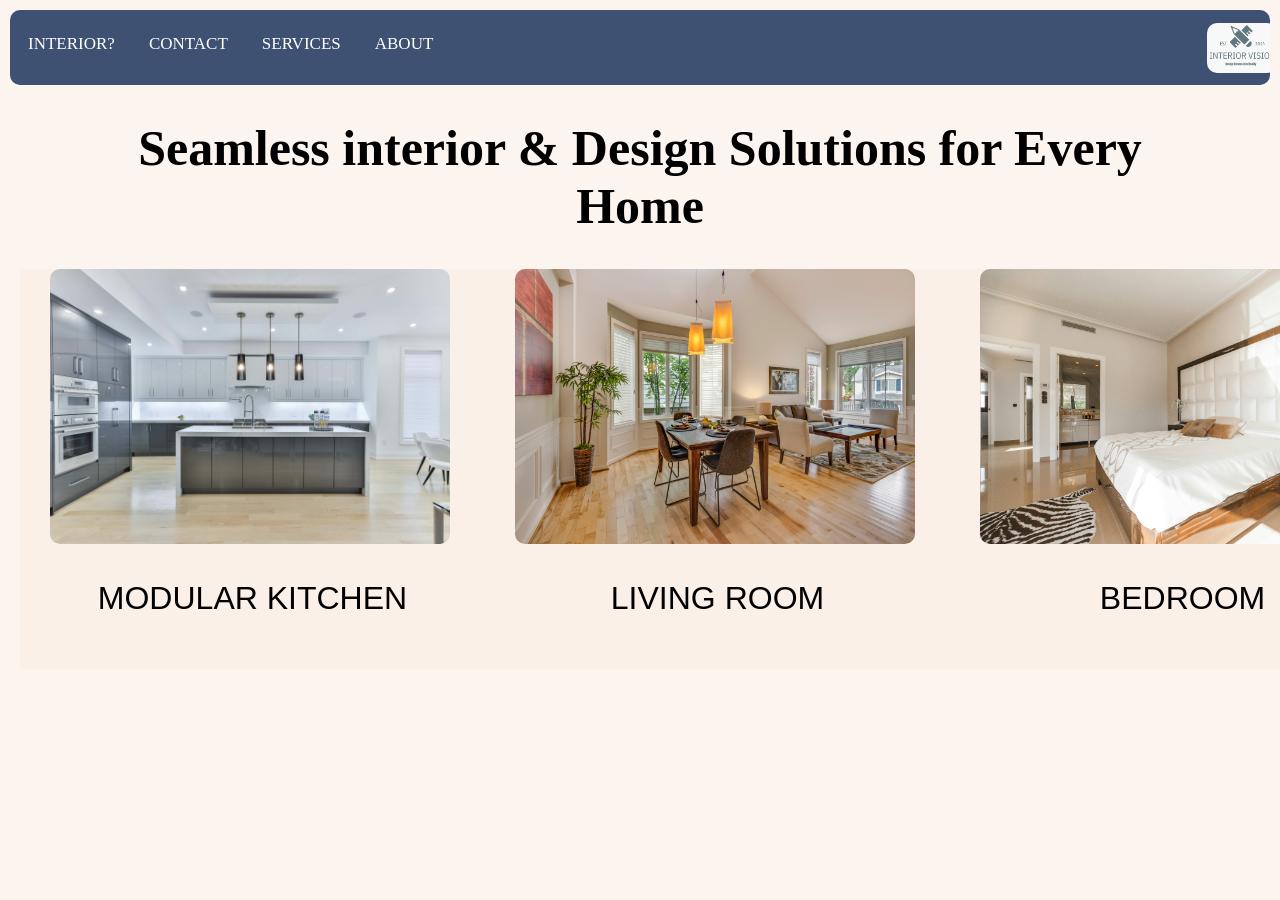
<file: index.html>
<!DOCTYPE html>
<html lang="en">
  <head>
    <meta charset="UTF-8" />
    <meta name="viewport" content="width=device-width, initial-scale=1.0" />
    <title>Document</title>
    <link rel="stylesheet" href="styles.css">
  </head>
  <style>
       
  </style>
  <body>
    <div class="main-div">
      <!-- <ul>
        <li>HOME INTERIOR</li>
        <li>ABOUT</li>
        <li>SERVICES</li>
        <li>CONTACT</li> -->
        <a href="#ABOUT">INTERIOR?</a>
        <a href="#contact">CONTACT</a>
        <a href="#services">SERVICES</a>
        <a href="#about">ABOUT</a>
        <div class="logo">
            <img src="Screenshot 2025-01-15 161848.png" alt="hi">
        </div>
        </div>
      <!-- <h1>hi</h1> -->
       <div class="div-2">
        <h1>Seamless interior & Design Solutions for Every Home</h1>
        <!-- <p><b>Seamless interior & Design Solutions for Every Home</b></p> -->
       </div>
       <div class="div-3-main">
      <div>
        <img src="modular-kitchen.jpg" alt="">
        <p>
          <a href="#">MODULAR KITCHEN</a></p>
      
      </div>
      <div>
       <img src="living-room.jpg" alt="">
       <p><a href="#">LIVING ROOM</a></p>
      </div>
      <div>
         <img src="bedroom.jpg" alt="">
         <p><a href="#">BEDROOM</a></p>
      </div>
      <!-- <div>
           <img src="Apartment Balcony Garden.jpg" alt="">
      </div> -->
       </div>

    </div>
  </body>
</html>
</file>
<file: styles.css>
body {
    font-family: sans-serif;
    margin: 0;
    padding: 0;
    background-color: #415a77;
  }
.navbar{
    background: crimson; font-family: calibri; padding-right: 15px;padding-left: 15px;
}
.main-div{
  background-color: rgb(62,81,114);
  color: rgb(255, 255, 255);
  max-width: 100%;
  height: 75px;
  border-radius: 10px;
  margin-top: 10px;
  overflow: hidden;
  margin-left: 10px;
  margin-right: 10px;



}
.main-div a{
  float: left;
  color: rgb(255, 255, 255);
  text-align: center;
  padding: 14px 16px;
  text-decoration: none;
  font-size: 17px;
  font-family: cursive;
  margin-top: 10px;
  margin-left: 2px;
}
body{
  background-color: rgba(249, 233, 222, 0.461);
  /* color: black; */
}
.main-div ul{
list-style: none;
display: flex;
float: inline-start;
justify-content: space-between;
margin:5px;
padding: 0;

}
.main-div a:hover{
  background-color: rgb(159,182,195);
  font-style: normal;
  border-radius: 20px;
  color: black;


}
.main-div a.active{
  background-color: black;
  color: aliceblue;
}
.logo{
  width: 100px;
  margin-left: 95%;
  margin-top: 10px;
  
}
.logo img{
  max-width: 90px;
  height: 50px;
  border-radius: 10px;
  margin-top: 2.5%;
  margin-right: 25px;
  
}
.div-2{
  /* background-color: aquamarine; */
   height: 50px;
   width: 80%;
   max-width: 1200px;
   margin: 0 auto;
}
.div-2 h1{
  /* font-family: 'Segoe UI', Tahoma, Geneva, Verdana, sans-serif; */
  text-align: center;
  font-size: 50px;
  font-family: 'Times New Roman', Times, serif;
  
}
.div-3-main{
  background-color: rgb(249, 233, 222, 0.461);
  display: flex;
  justify-content: space-between;
  margin-left: 20px;
  margin-top: 100px;
  height: 400px;

}
.div-3-main img{
  max-width: 400px;
  height: 275px;
  transition: 1s ease;
  margin-left: 30px;
  margin-right: 35px;
  max-height: 275px;
  border-radius: 10px;

}
.div-3-main img:hover{
  -webkit-transform:scale(1.2);
  -ms-transform:scale(1.2);
  transform:scale(1.2);
  transition: 1s ease;
}
.div-3-main p{
  margin-bottom: 20px;
  font-size: xx-large;
  text-align: center;
  font-family: 'Lucida Sans', 'Lucida Sans Regular', 'Lucida Grande', 'Lucida Sans Unicode', Geneva, Verdana, sans-serif;
}
.div-3-main a{
  text-decoration: none;
  color: black;
}
.div-3-main a:hover{
  color: brown;
}
</file>
